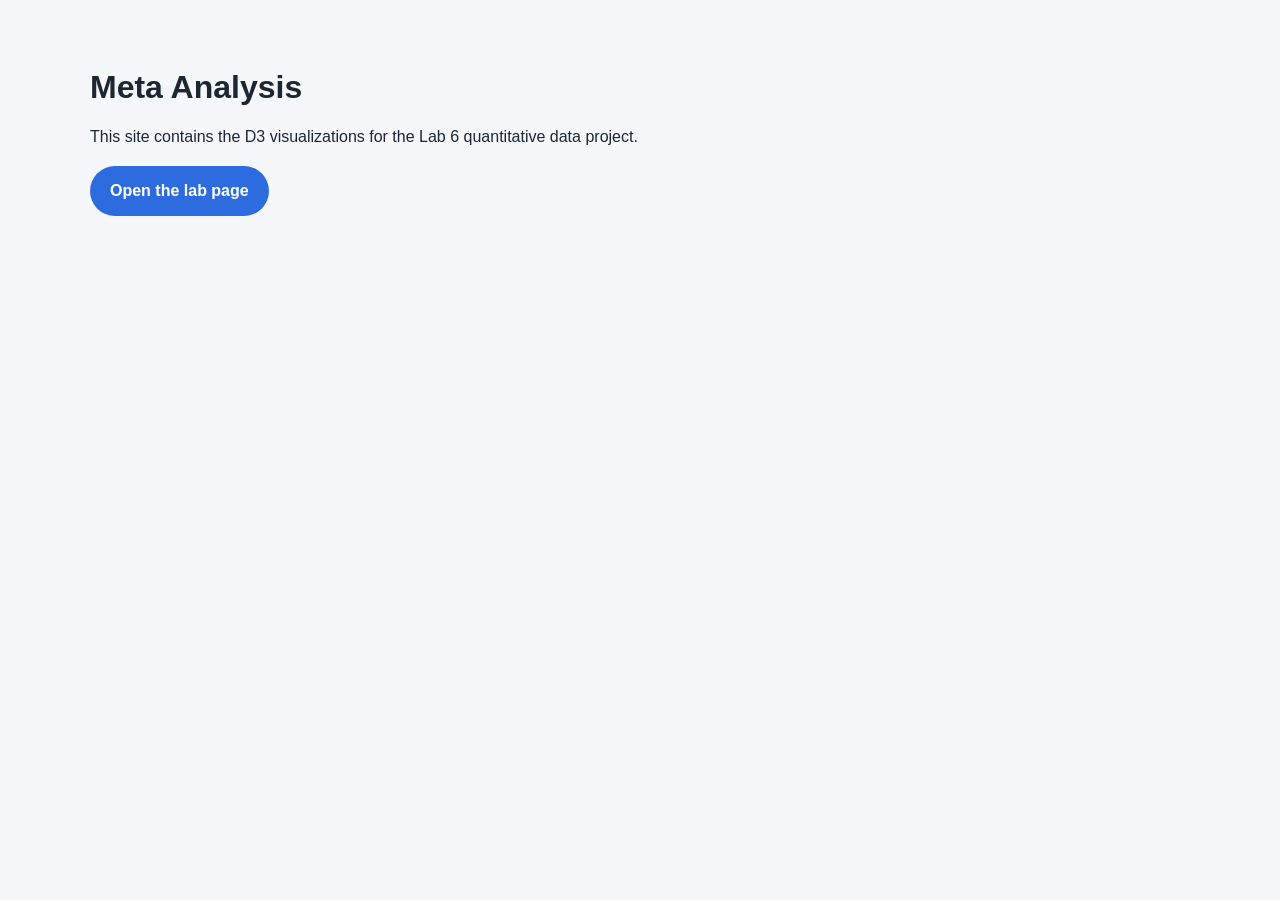
<file: index.html>
<!DOCTYPE html>
<html lang="en">
  <head>
    <meta charset="UTF-8" />
    <meta name="viewport" content="width=device-width, initial-scale=1.0" />
    <title>Meta Analysis Lab</title>
    <style>
      body {
        margin: 0;
        font-family: Inter, "Segoe UI", sans-serif;
        background: #f5f7fb;
        color: #1d2733;
      }
      .page {
        max-width: 1100px;
        margin: 0 auto;
        padding: 48px 24px 72px;
      }
      h1 {
        margin-bottom: 18px;
      }
      p {
        line-height: 1.6;
      }
      a.button {
        display: inline-block;
        background: #2d6cdf;
        color: white;
        text-decoration: none;
        padding: 12px 20px;
        border-radius: 999px;
        font-weight: 600;
      }
    </style>
  </head>
  <body>
    <div class="page">
      <h1>Meta Analysis</h1>
      <p>
        This site contains the D3 visualizations for the Lab 6 quantitative data
        project.
      </p>
      <p>
        <a class="button" href="./meta/index.html">Open the lab page</a>
      </p>
    </div>
  </body>
</html>
</file>
